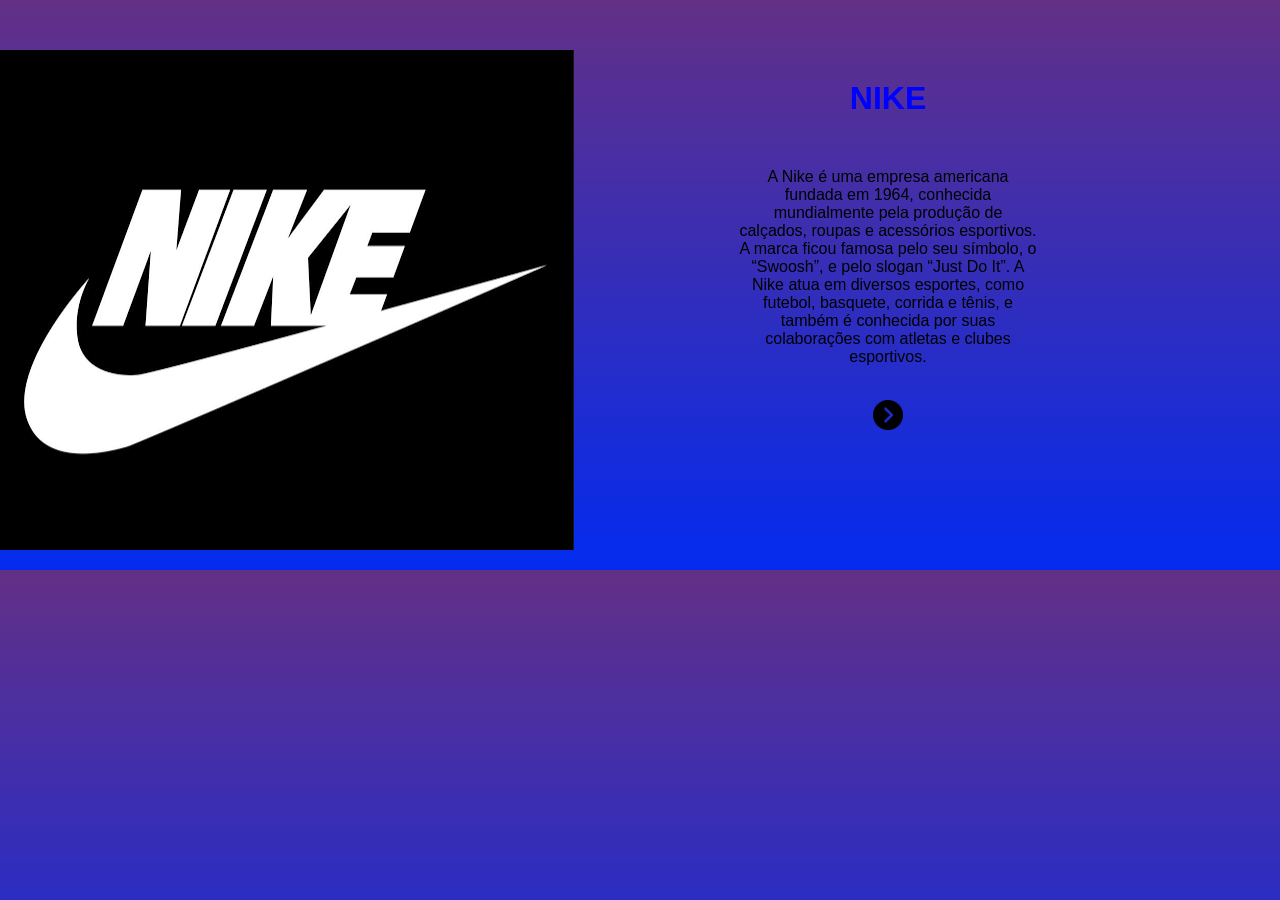
<file: htdocs/index.html>
<!DOCTYPE html>
<html lang="pt-br">
<head>
    <meta charset="UTF-8">
    <meta name="viewport" content="width=device-width, initial-scale=1.0">
    <title>JUST DO IT</title>
    <link rel="stylesheet" href="estilo.css">
</head>
<body>
    <div class="geral">
        
        <div class="bloco1">
            <img src="img/logo.jpg" alt="" class="logo">

    </div>

     <div class="bloco2">
            <h1 class="titulo-b2">NIKE</h1>
            <p class="texto-b2"> A Nike é uma empresa americana fundada em 1964, 
                conhecida mundialmente pela produção de calçados, roupas e acessórios
                 esportivos. A marca ficou famosa pelo seu símbolo, o “Swoosh”, e 
                 pelo slogan “Just Do It”. A Nike atua em diversos esportes, como 
                 futebol, basquete, corrida e tênis, e também é conhecida por suas 
                 colaborações com atletas e clubes esportivos.
            </p>
            <br>



            <a href="pg2.html"> 
                <img src="img/seta.png" alt="" class="seta">

            </a>
    </div>

</body>
</html>
</file>
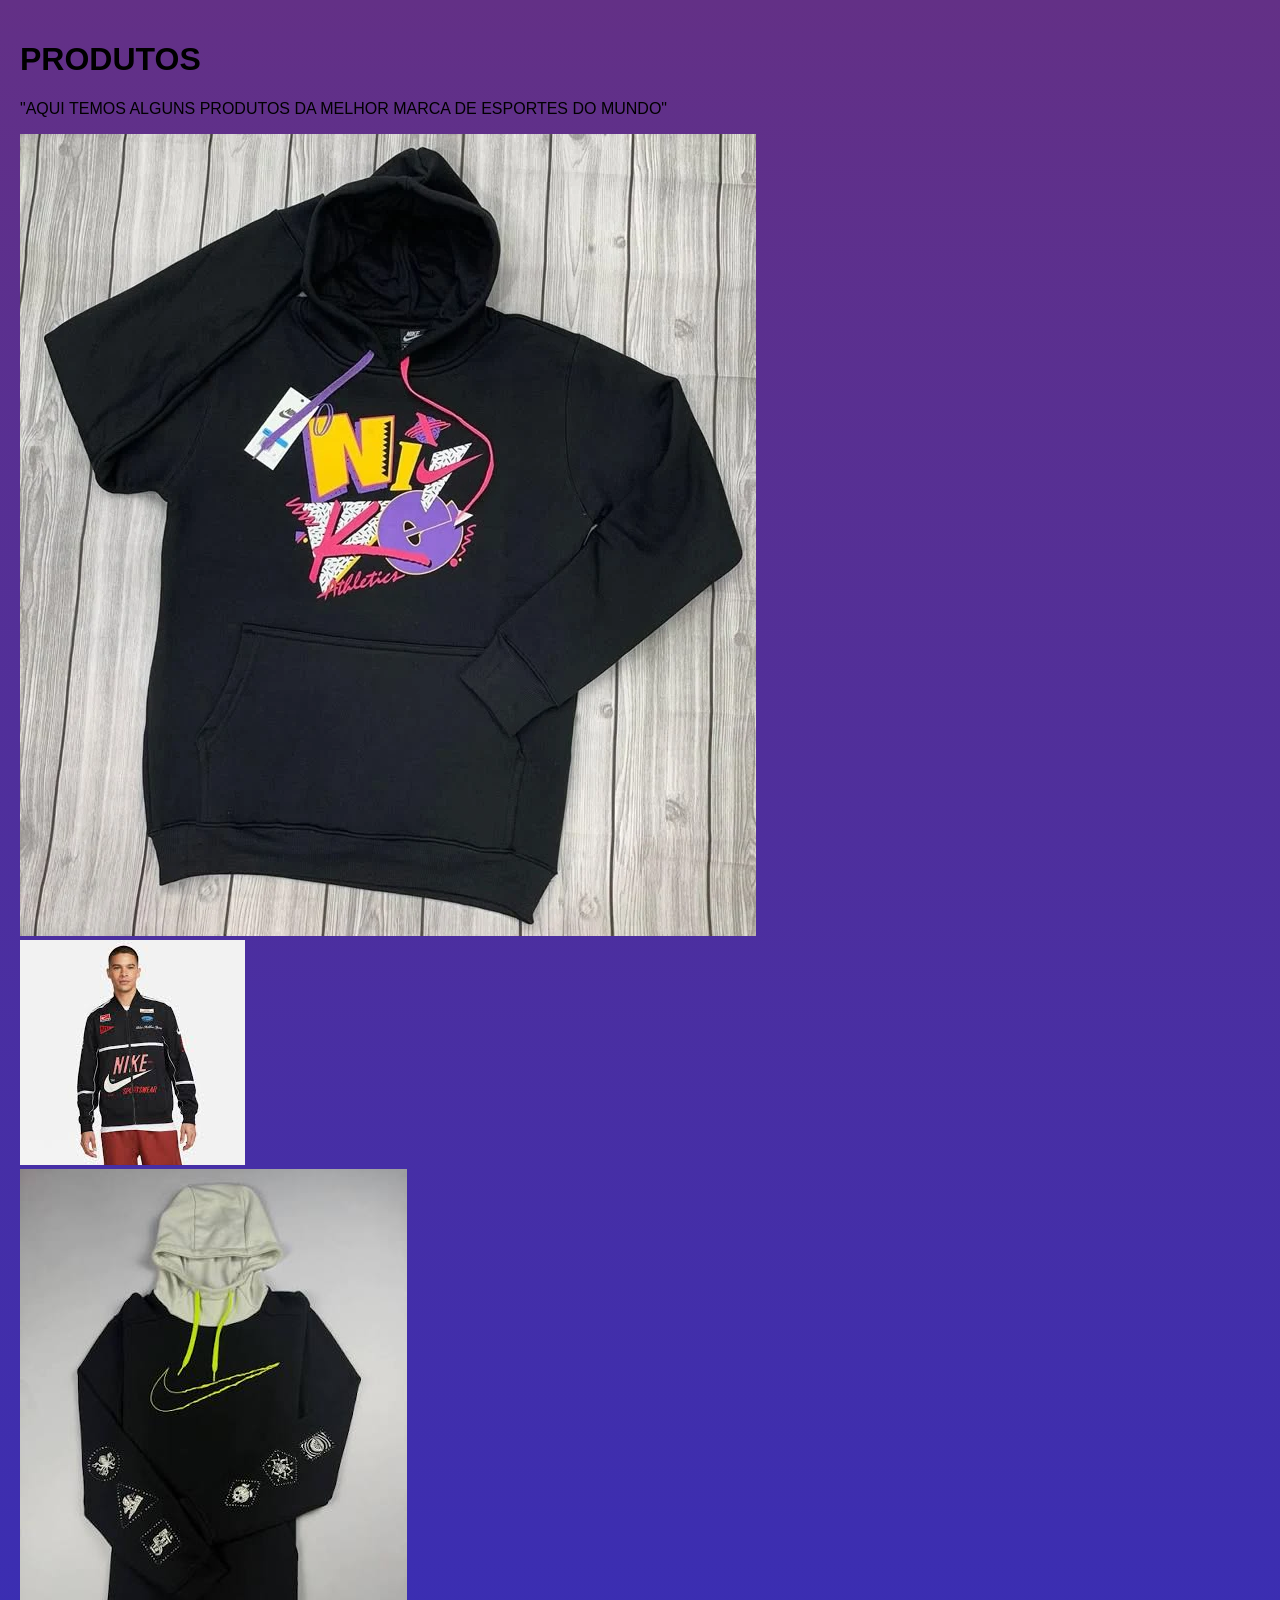
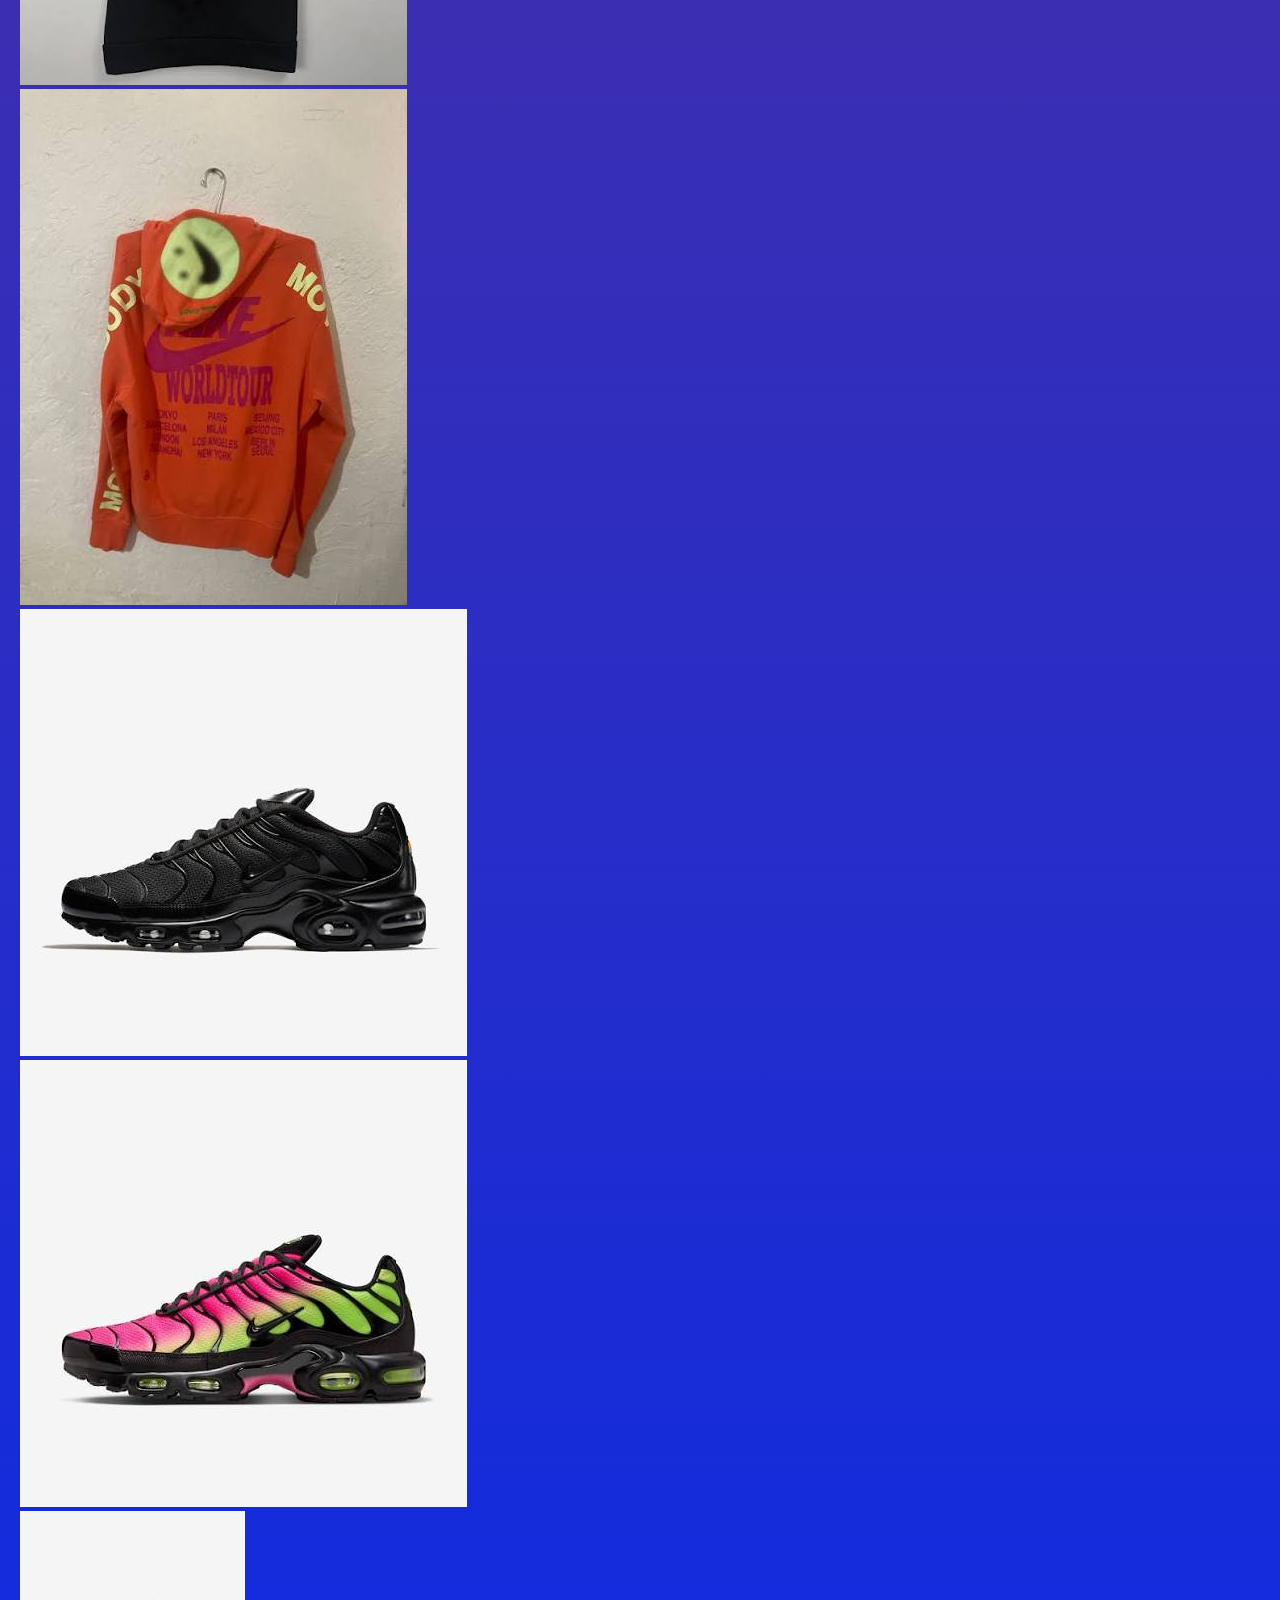
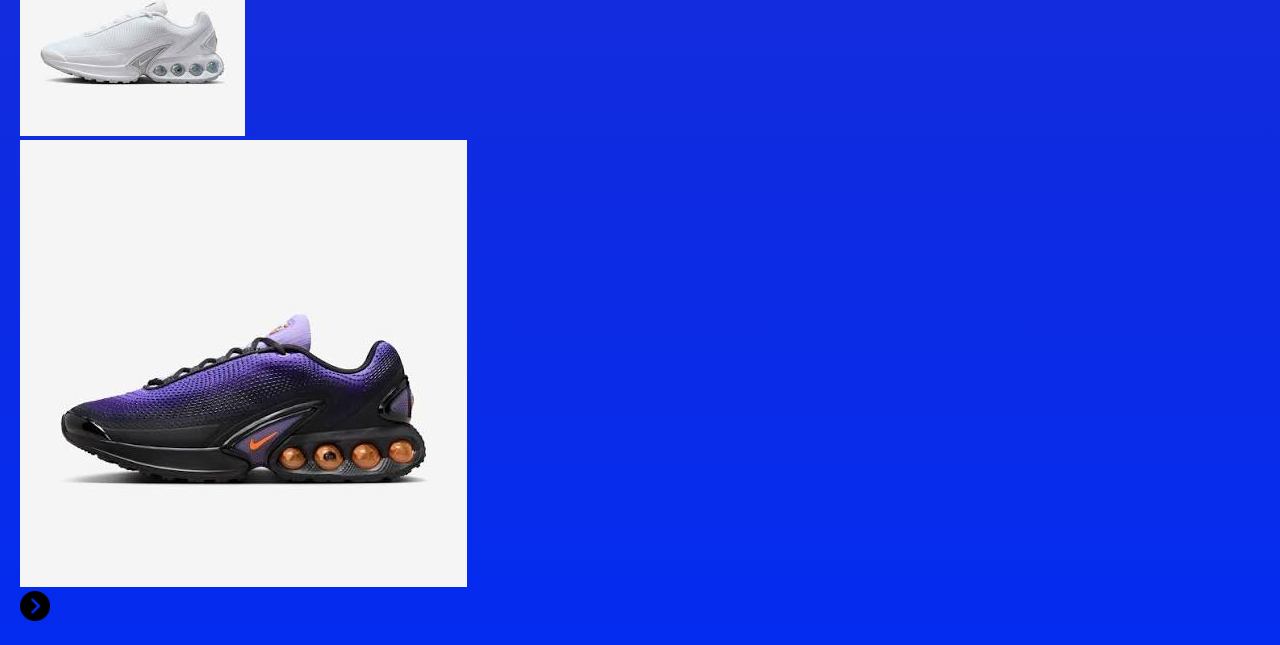
<file: htdocs/pg2.html>
<!DOCTYPE html>
<html lang="pt-br">
<head>
    <meta charset="UTF-8">
    <meta name="viewport" content="width=device-width, initial-scale=1.0">
    <title>JUST DO IT</title>
    <link rel="stylesheet" href="estilo.css">
</head>
<body>

    <div class="geral-pg2">
        
        <div class="bloco2-pg2">
            <h1 class="titulo-pg2">PRODUTOS</h1>
            <p class="texto-pg2">
            "AQUI TEMOS ALGUNS PRODUTOS DA MELHOR MARCA DE ESPORTES DO MUNDO"
            </p>
        </div>

        <div class="imagens-titulo">
            <div class="titulo1-pg2">
                <img src="img/athletics.jpg" alt="athletics" class="imagem-titulo1">
            </div>
            <div class="titulo2-pg2">
                <img src="img/bomber.jpg" alt="bomber" class="imagem-titulo2">
            </div>
            <div class="titulo3-pg2">
                <img src="img/facao.jpg" alt="facao" class="imagem-titulo3">
            </div>
            <div class="titulo4-pg2">
                <img src="img/world.jpg" alt="world" class="imagem-titulo4">
            </div>
            <div class="titulo5-pg2">
                <img src="img/tnblack.jpg" alt="tnblack" class="imagem-titulo5">
            </div>
            <div class="titulo6-pg2">
                <img src="img/tnarizona.jpg" alt="tnarizona" class="imagem-titulo6">
            </div>
            <div class="titulo7-pg2">
                <img src="img/dnwhite.jpg" alt="dnwhite" class="imagem-titulo7">
            </div>
            <div class="titulo8-pg2">
                <img src="img/dnpurple.jpg" alt="dnpurple" class="imagem-titulo8">
            </div>
        </div>

    </div>

        <a href="pg3.html">
            <img src="img/seta.png" alt="Avançar para a próxima página" class="seta">
        </a>
    </div>

</body>
</html>
</file>
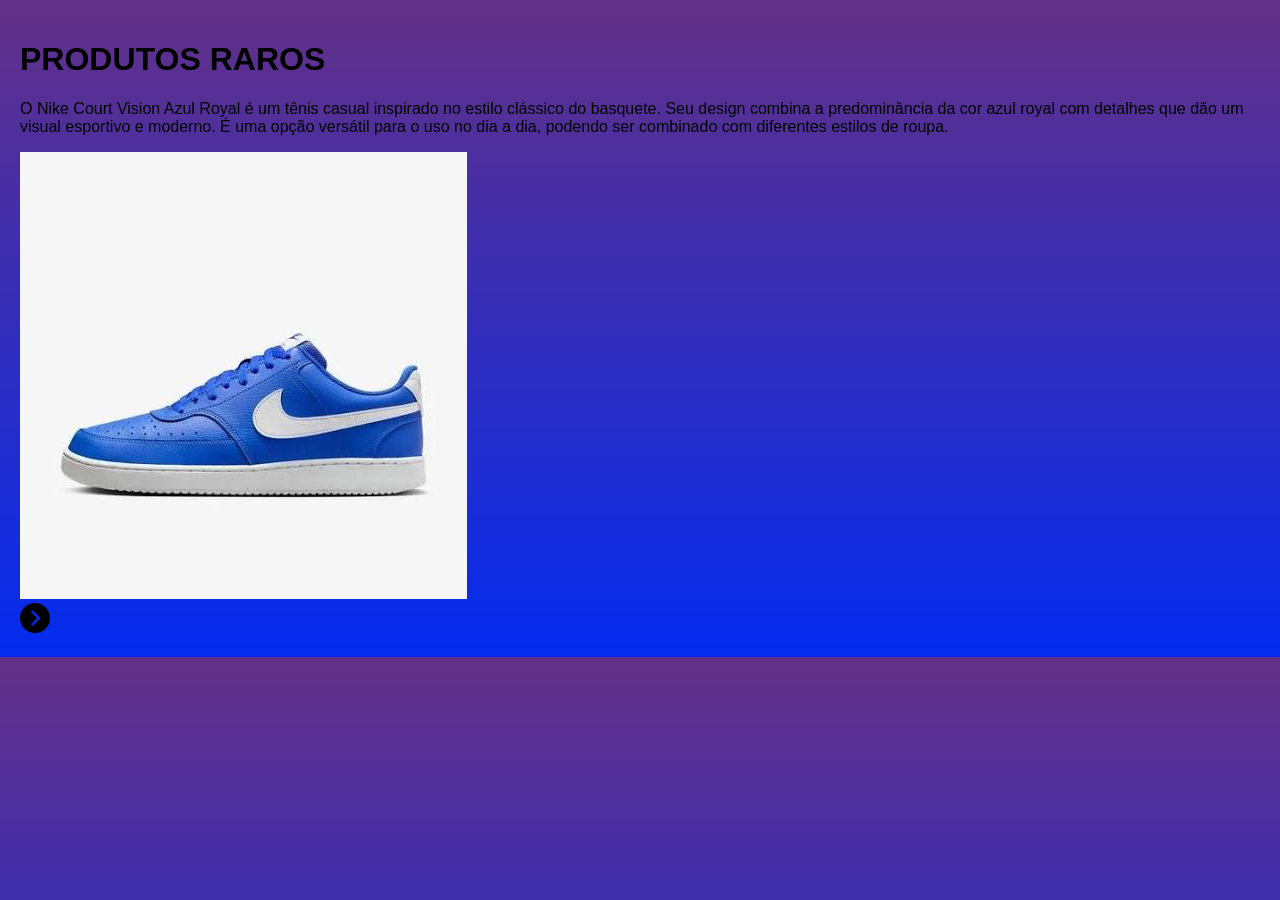
<file: htdocs/pg3.html>
<!DOCTYPE html>
<html lang="pt-br">
<head>
    <meta charset="UTF-8">
    <meta name="viewport" content="width=device-width, initial-scale=1.0">
    <title>JUST DO IT</title>
    <link rel="stylesheet" href="estilo.css">
</head>
<body>
    <div class="geral-pg3">
        
        <div class="bloco1-pg3">

    </div>

     <div class="bloco2-pg3">
            <h1 class="titulo-pg2">PRODUTOS RAROS</h1>
            <p class="texto-pg2">
                O Nike Court Vision Azul Royal é um tênis casual
                inspirado no estilo clássico do basquete. Seu design
                combina a predominância da cor azul royal com 
                detalhes que dão um visual esportivo e moderno.
                É uma opção versátil para o uso no dia a dia,
                podendo ser combinado com diferentes estilos de roupa.
            </p>
        </div>



        <div class="bloco3-pg3">

            <img src="img/courtvsn.jpg" alt="courtvsn" class="imagem-titulo9">

            <br>
            
            <a href="pagina4.html"> 
                <img src="img/seta.png" alt="" class="seta">

            </a>
    </div>
   
</body>
</html>
</file>
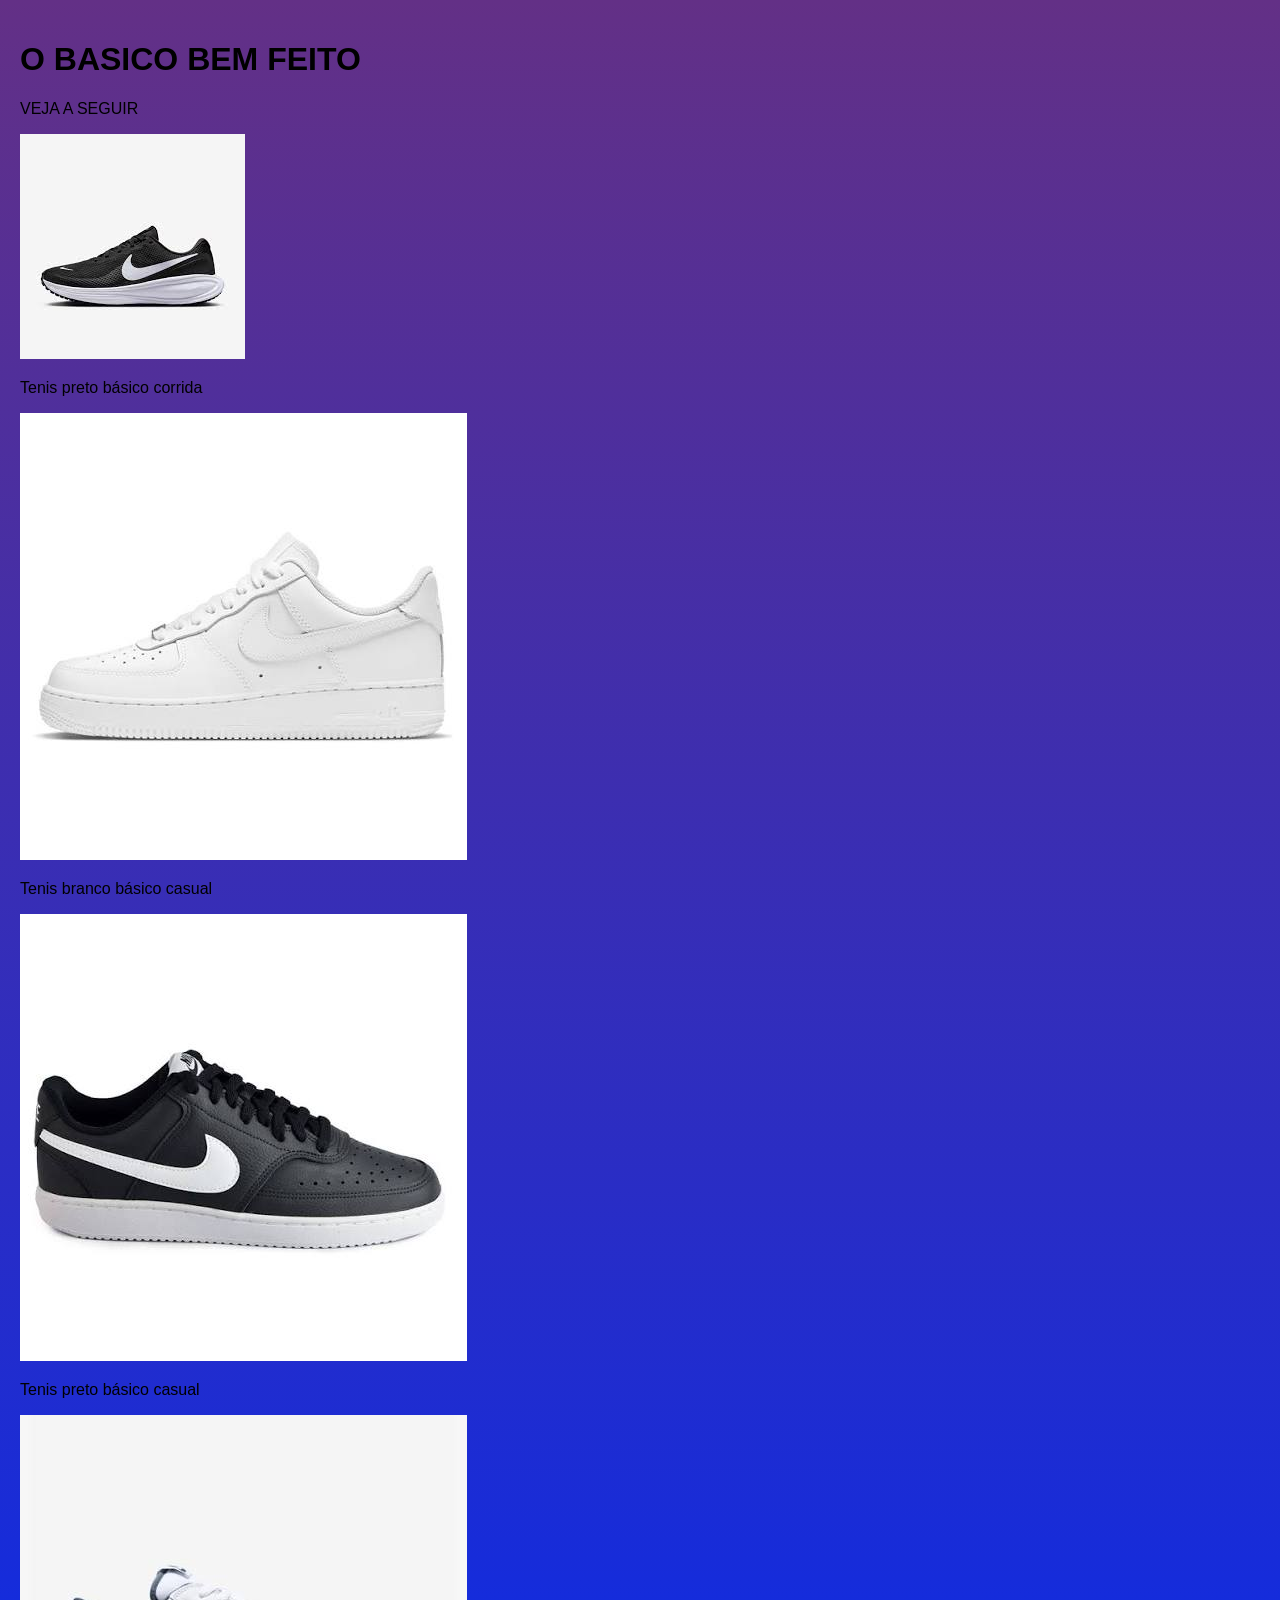
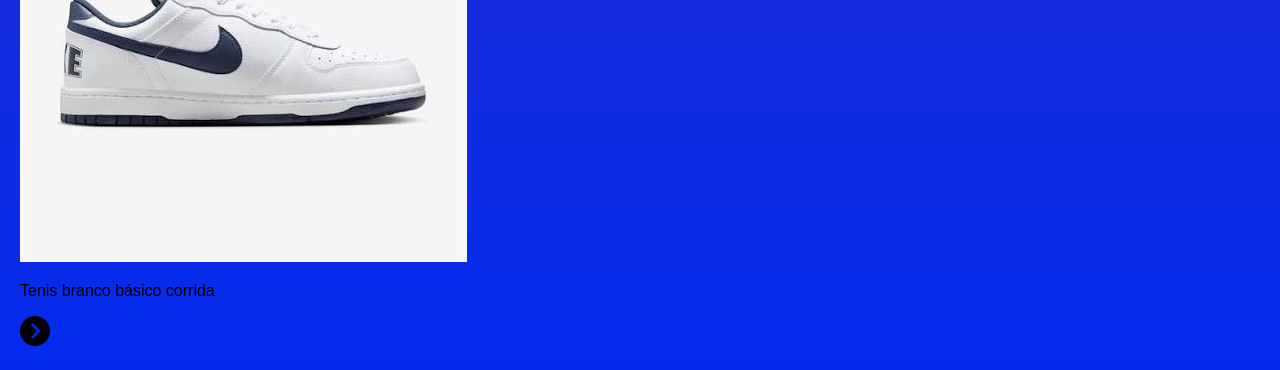
<file: htdocs/pg4.html>
<!DOCTYPE html>
<html lang="pt-br">
<head>
    <meta charset="UTF-8">
    <title>JUST DO IT</title>
    <link rel="stylesheet" href="estilo.css">
</head>
<body>

    <div class="bloco1-pg4">
        
        <h1 class="titulo-pg4">O BASICO BEM FEITO</h1>
        <p class="texto-pg4">VEJA A SEGUIR</p>

        <div class="produtos-pg4">

            <div class="revolution">
                <img src="img/revolution.jpg">
                <p>Tenis preto básico corrida</p>
            </div>

            <div class="AF1">
                <img src="img/afi.jpg">
                <p>Tenis branco básico casual</p>
            </div>

            <div class="court">
                <img src="img/court.jpg">
                <p>Tenis preto básico casual</p>
            </div>

            <div class="biglow">
                <img src="img/biglow.jpg">
                <p>Tenis branco básico corrida</p>
            </div>

        </div>

        <a href="index.html"> 
                <img src="img/seta.png" alt="" class="seta">

        </a>

    </div>

</body>
</html>
</file>
<file: htdocs/estilo.css>
.geral {
    display: grid;
    grid-template-columns: 40% 60%;
    width: 100%;
    height: 500px;
    margin: auto;
    margin-top: 30px;
}
 
body {
    background: linear-gradient(rgb(99, 48, 134), rgb(3, 43, 239) );
    font-family: sans-serif;
    margin: 0;
    padding: 20px;
}
   
 
 
 
.bloco1 {
    border-top-right-radius: 500px;
 
    display: flex;
    flex-direction: column;
    align-items: center;
}
 
.bloco2 {
    border-top-left-radius: 0 50px 0 50px;
 
    display: flex;
    flex-direction: column;
    align-items: center;
}
 
.titulo-b1 {
    margin-top: 30px;
    margin-left: 0;
    color: blue;
}
 
.titulo-b2 {
    margin-top: 30px;
    margin-left: 0;
    color: blue;
}
 
.texto-b2 {
    margin-top: 30px;
    margin-left: 0;
    text-align: center;
    max-width: 300px;
}
 
.imagem-perfil {
    width: 50%;
    max-width: 500px;
    margin-top: 20px;
    border-radius: 50px;
}
 
.seta {
    width: 30px;
    margin-left: 0;
}
 
.seta:hover {
    background-color: yellow;
    border-radius: 50px;
}
</file>
